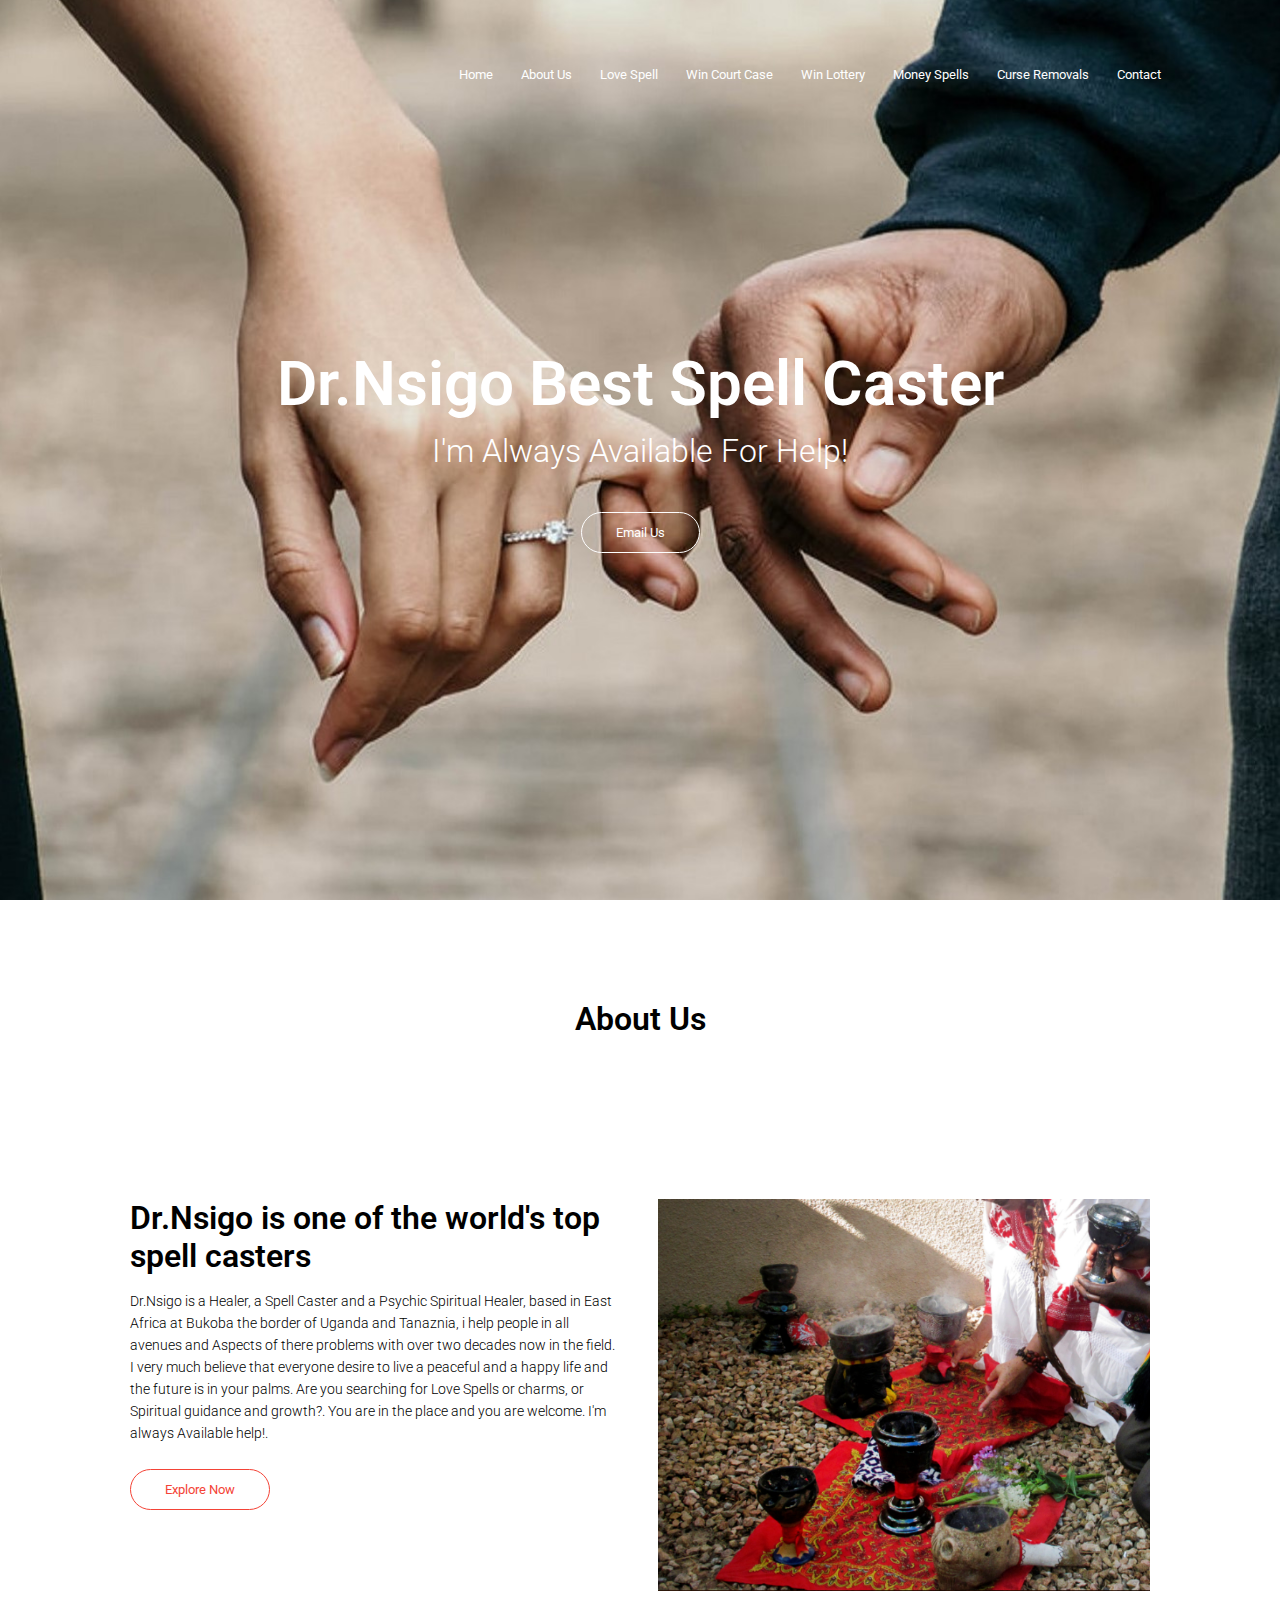
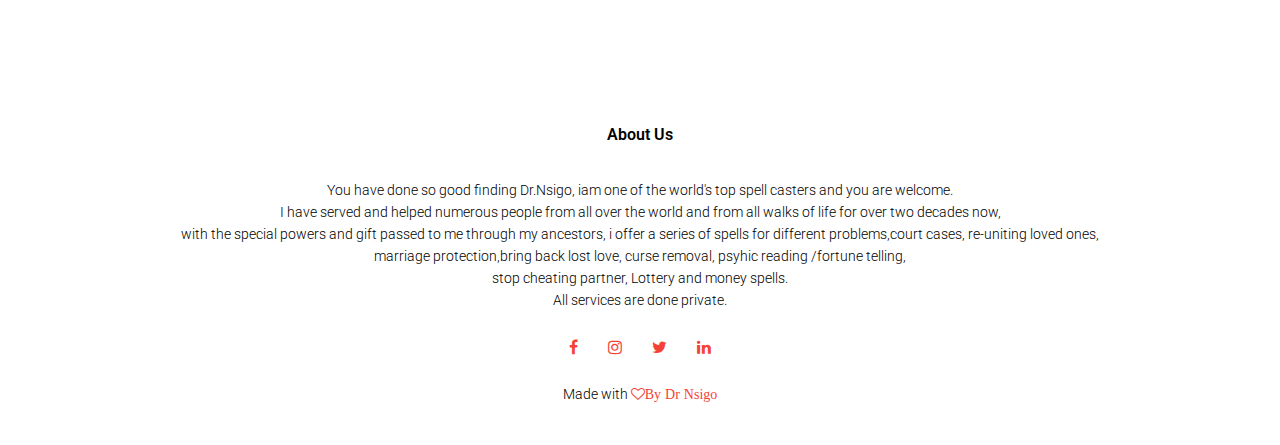
<file: About.html>
<!DOCTYPE html>
<html lang="en">
<head>
    <meta charset="UTF-8">
    <meta http-equiv="X-UA-Compatible" content="IE=edge">
    <meta name="viewport" content="width=device-width, initial-scale=1.0">
    <title>Spell to bring back lost love</title>
    <link rel="stylesheet" href="style.css">
    <link rel="preconnect" href="https://fonts.googleapis.com">
    <link rel="preconnect" href="https://fonts.gstatic.com" crossorigin>
    <link href="https://fonts.googleapis.com/css2?family=Roboto:ital,wght@0,400;0,500;1,100;1,700&display=swap" 
rel="stylesheet">
<link rel="stylesheet" href="https://stackpath.bootstrapcdn.com/font-
awesome/4.7.0/css/font-awesome.min.css">
</head>
<body>
    <section class="header">
        <nav>
            
            <div class="nav-links" id="navLinks">
                <i class="fa fa-times" onclick="hideMenu()"></i>
                <ul>
                    <li><a href="index.html">Home</a></li>
                    <li><a href="about.html">About Us</a></li>
                    <li><a href="Love.html">Love Spell</a></li>
                    <li><a href="">Win Court Case</a></li>
                    <li><a href="">Win Lottery</a></li>
                    <li><a href="money.html">Money Spells</a></li>
                    <li><a href="">Curse Removals</a></li>
                    <li><a href="contact.html">Contact</a></li>
                    
                </ul>
            </div>
            <i class="fa fa-bars" onclick="showMenu()"></i>
        </nav>

        <div class="tex-box">
            <h1>Dr.Nsigo Best Spell Caster</h1>
            <p>
                I'm Always Available For Help! 
            </p>
            <a href="" class="hero-btn">Email Us</a>
        </div>

    </section>

    <!----love spell-->
    <section class="lottery">
        <h1>About Us</h1>
        
    </section>
    <!----about us content-->
    <section class="about-us">
        <div class="row">
            <div class="about-col">
                <h1>Dr.Nsigo is one of the world's top spell casters </h1>
                <p>
                Dr.Nsigo is a Healer, a Spell Caster and a Psychic Spiritual Healer, based in East Africa at Bukoba 
                the border of Uganda and Tanaznia, i help people in all avenues and Aspects of
                there problems with over two decades now in the field.
                 I very much believe that everyone desire to live a peaceful and a happy life and the future is in 
                your palms. Are you searching for Love Spells or charms, or Spiritual guidance and growth?. You are 
                in the place and you are welcome. I'm always Available help!.
                  </p>
                
                <a href="" class="hero-btn red-btn">Explore Now</a>
            </div>
            <div class="about-col">
                <img src="images/yyyy.png">
            </div>
        </div>
    </section>

                  <!----Footer---->
         <section class="footer">
            <h4>About Us</h4>
            <p>
              
                You have done so good finding Dr.Nsigo, iam one of the world's top spell casters and you are welcome.
                <br> I have served and helped numerous people from all over the world and from all walks of life for 
                over two decades now, <br> with the special powers and gift passed to me through my ancestors, i
                offer a series of spells for different problems,court cases, 
                re-uniting loved ones,<br> marriage protection,bring back lost love, curse removal, psyhic reading
                /fortune telling,<br> stop cheating partner, Lottery and money spells.
                 <br>All services are done private. 
                
            </p>
            
            <div class="icon">
                <i class="fa fa-facebook" ></i>
                <i class="fa fa-instagram" ></i>
                <i class="fa fa-twitter" ></i>
                <i class="fa fa-linkedin" ></i>
            </div>
            <p>Made with <i class="fa fa-heart-o" >By Dr Nsigo</i></p>
         </section>


        <!------javaScript for Toggle Menu----->
    <script>
        var navLinks = document.getElementById("navLinks");
        function showMenu(){
            navLinks.style.right = "0";
        }
        function hideMenu(){
            navLinks.style.right = "-200px";
        }
    </script>



</body>
</html>
</file>
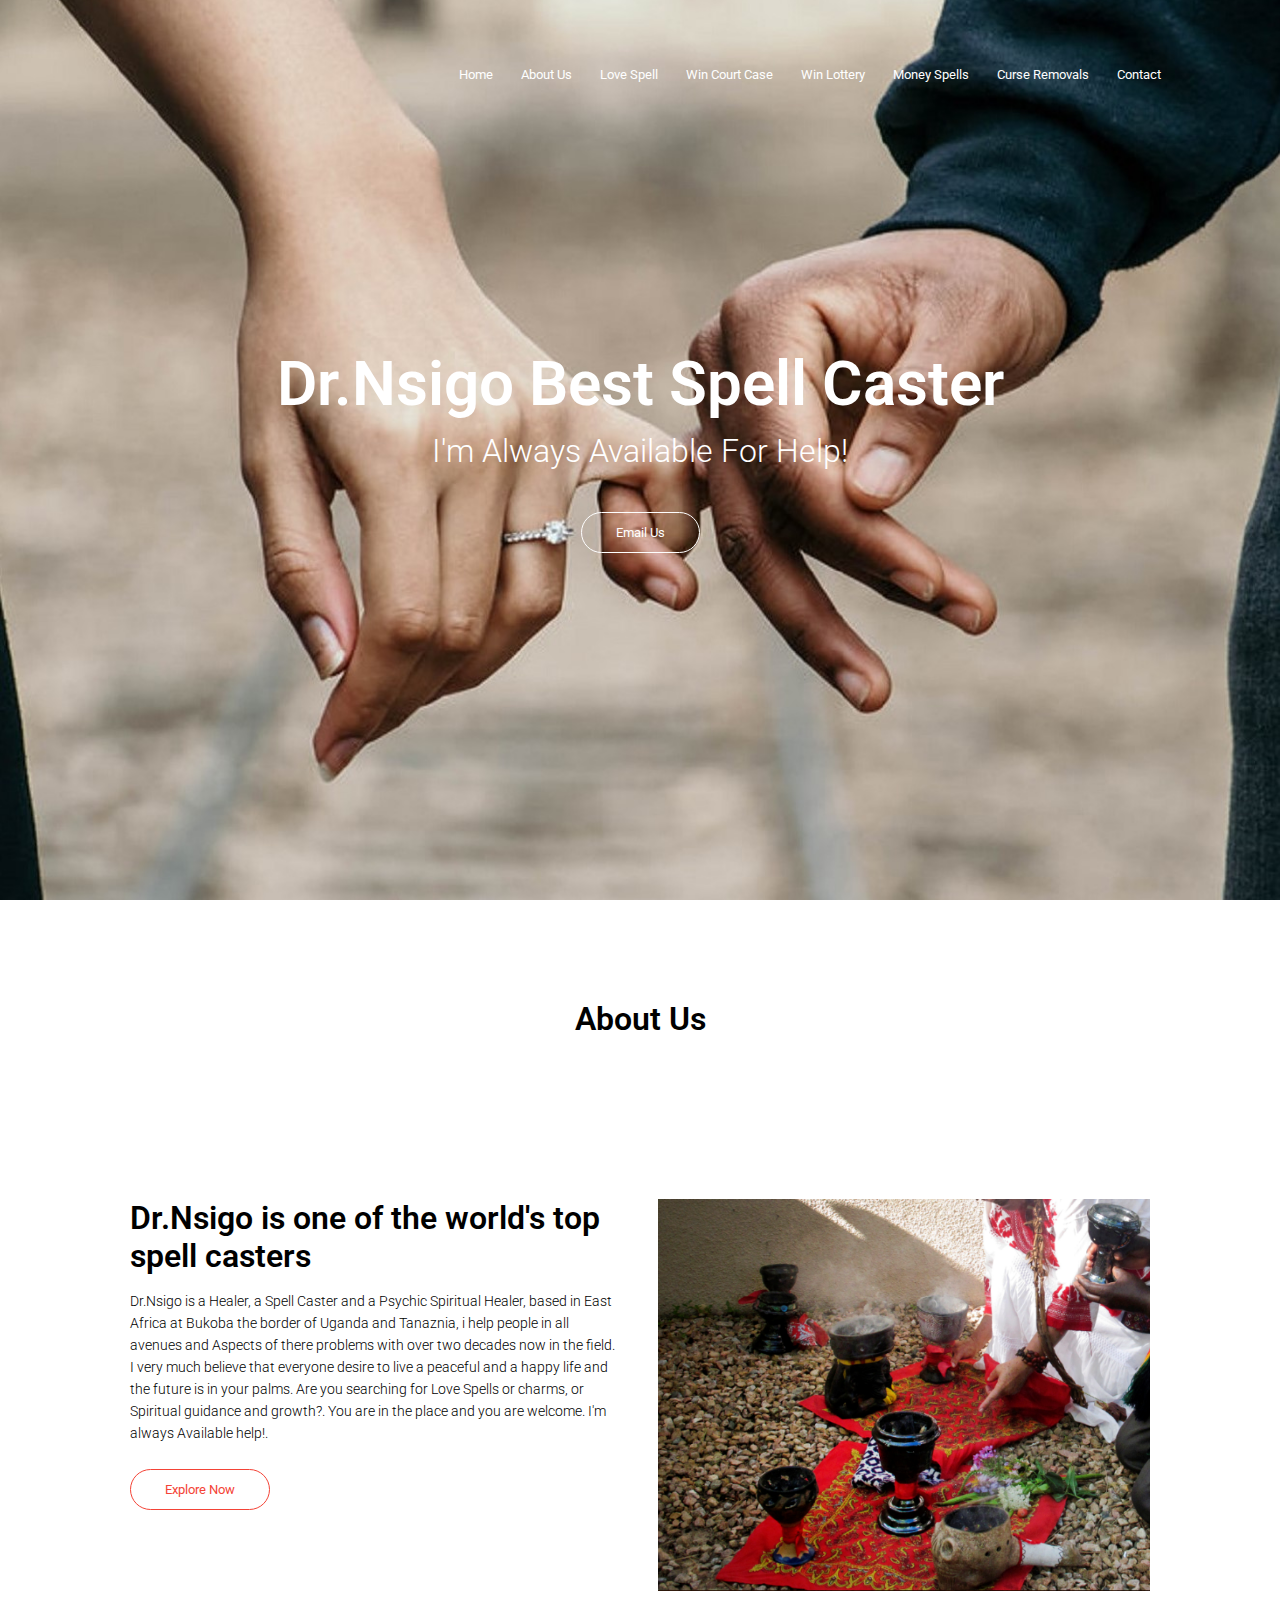
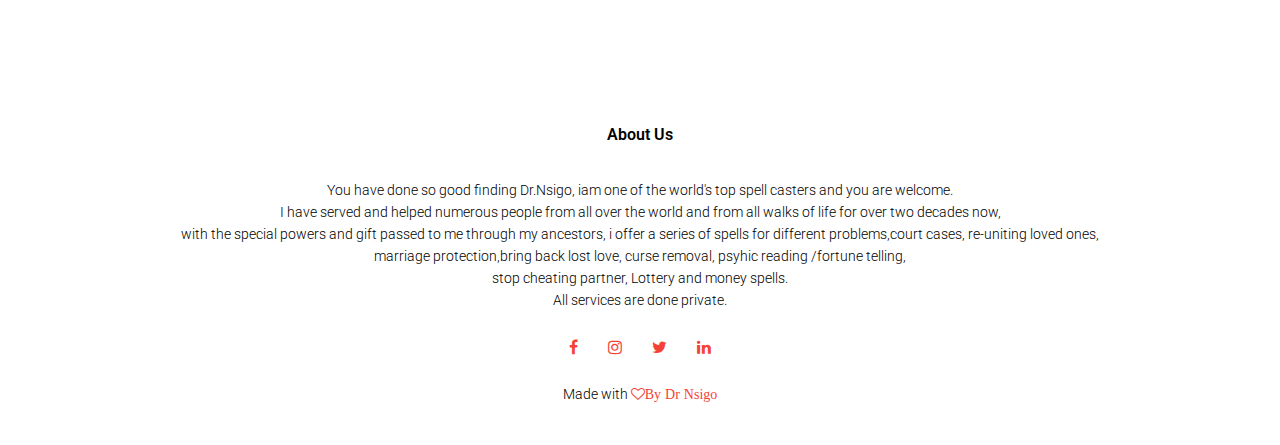
<file: About.html.html>
<!DOCTYPE html>
<html lang="en">
<head>
    <meta charset="UTF-8">
    <meta http-equiv="X-UA-Compatible" content="IE=edge">
    <meta name="viewport" content="width=device-width, initial-scale=1.0">
    <title>Spell to bring back lost love</title>
    <link rel="stylesheet" href="style.css">
    <link rel="preconnect" href="https://fonts.googleapis.com">
    <link rel="preconnect" href="https://fonts.gstatic.com" crossorigin>
    <link href="https://fonts.googleapis.com/css2?family=Roboto:ital,wght@0,400;0,500;1,100;1,700&display=swap" 
rel="stylesheet">
<link rel="stylesheet" href="https://stackpath.bootstrapcdn.com/font-
awesome/4.7.0/css/font-awesome.min.css">
</head>
<body>
    <section class="header">
        <nav>
            
            <div class="nav-links" id="navLinks">
                <i class="fa fa-times" onclick="hideMenu()"></i>
                <ul>
                    <li><a href="index.html">Home</a></li>
                    <li><a href="about.html">About Us</a></li>
                    <li><a href="Love.html">Love Spell</a></li>
                    <li><a href="">Win Court Case</a></li>
                    <li><a href="">Win Lottery</a></li>
                    <li><a href="money.html">Money Spells</a></li>
                    <li><a href="">Curse Removals</a></li>
                    <li><a href="contact.html">Contact</a></li>
                    
                </ul>
            </div>
            <i class="fa fa-bars" onclick="showMenu()"></i>
        </nav>

        <div class="tex-box">
            <h1>Dr.Nsigo Best Spell Caster</h1>
            <p>
                I'm Always Available For Help! 
            </p>
            <a href="" class="hero-btn">Email Us</a>
        </div>

    </section>

    <!----love spell-->
    <section class="lottery">
        <h1>About Us</h1>
        
    </section>
    <!----about us content-->
    <section class="about-us">
        <div class="row">
            <div class="about-col">
                <h1>Dr.Nsigo is one of the world's top spell casters </h1>
                <p>
                Dr.Nsigo is a Healer, a Spell Caster and a Psychic Spiritual Healer, based in East Africa at Bukoba 
                the border of Uganda and Tanaznia, i help people in all avenues and Aspects of
                there problems with over two decades now in the field.
                 I very much believe that everyone desire to live a peaceful and a happy life and the future is in 
                your palms. Are you searching for Love Spells or charms, or Spiritual guidance and growth?. You are 
                in the place and you are welcome. I'm always Available help!.
                  </p>
                
                <a href="" class="hero-btn red-btn">Explore Now</a>
            </div>
            <div class="about-col">
                <img src="images/yyyy.png">
            </div>
        </div>
    </section>

                  <!----Footer---->
         <section class="footer">
            <h4>About Us</h4>
            <p>
              
                You have done so good finding Dr.Nsigo, iam one of the world's top spell casters and you are welcome.
                <br> I have served and helped numerous people from all over the world and from all walks of life for 
                over two decades now, <br> with the special powers and gift passed to me through my ancestors, i
                offer a series of spells for different problems,court cases, 
                re-uniting loved ones,<br> marriage protection,bring back lost love, curse removal, psyhic reading
                /fortune telling,<br> stop cheating partner, Lottery and money spells.
                 <br>All services are done private. 
                
            </p>
            
            <div class="icon">
                <i class="fa fa-facebook" ></i>
                <i class="fa fa-instagram" ></i>
                <i class="fa fa-twitter" ></i>
                <i class="fa fa-linkedin" ></i>
            </div>
            <p>Made with <i class="fa fa-heart-o" >By Dr Nsigo</i></p>
         </section>


        <!------javaScript for Toggle Menu----->
    <script>
        var navLinks = document.getElementById("navLinks");
        function showMenu(){
            navLinks.style.right = "0";
        }
        function hideMenu(){
            navLinks.style.right = "-200px";
        }
    </script>



</body>
</html>
</file>
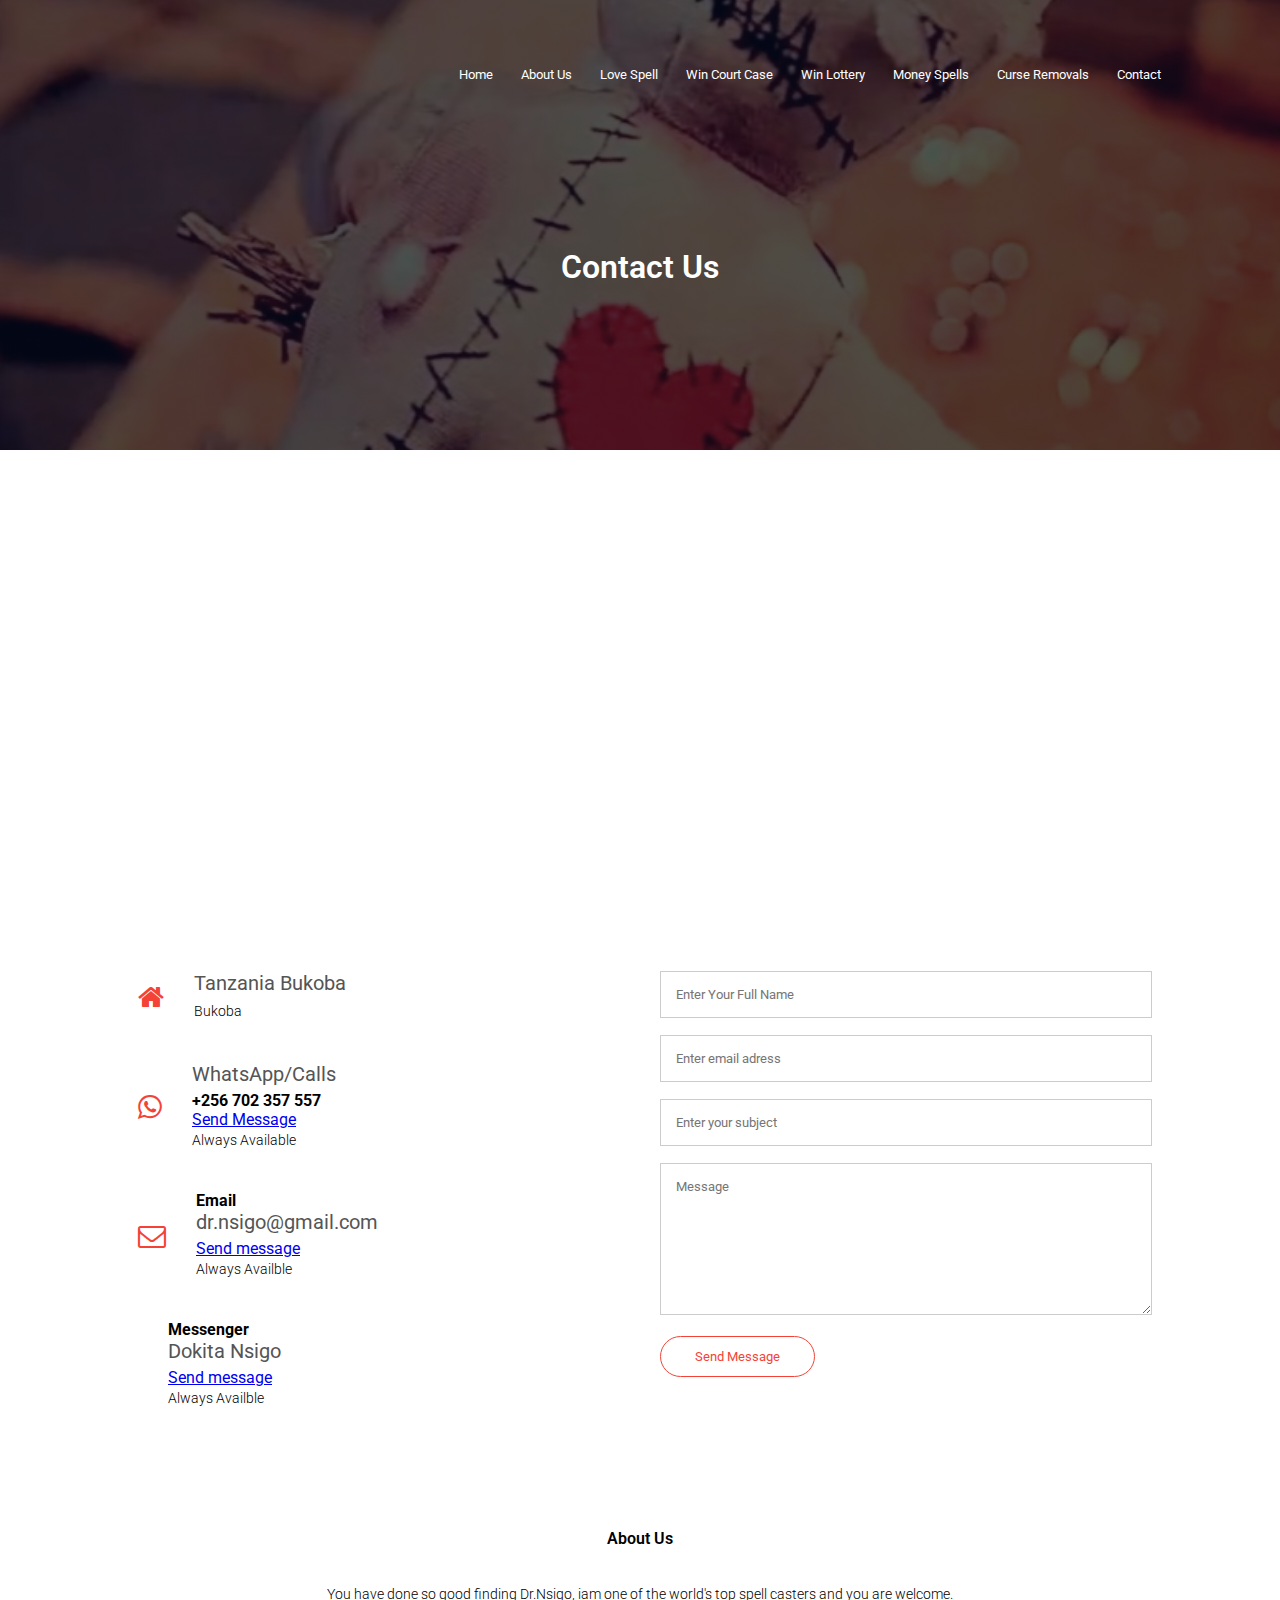
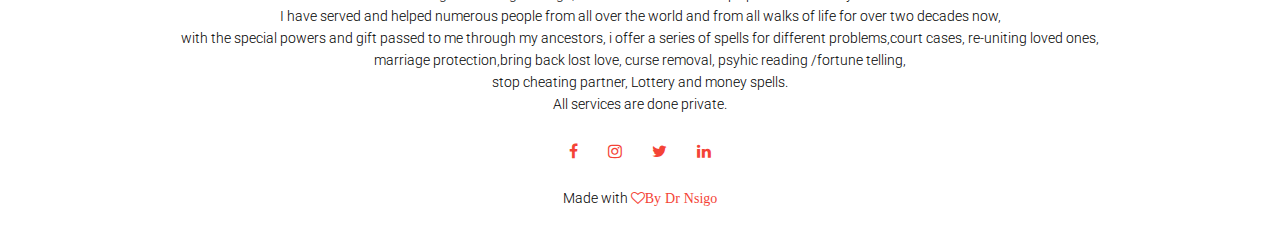
<file: contact.html>
<!DOCTYPE html>
<html lang="en">
<head>
    <meta charset="UTF-8">
    <meta http-equiv="X-UA-Compatible" content="IE=edge">
    <meta name="viewport" content="width=device-width, initial-scale=1.0">
    <title>Spell to bring back lost love</title>
    <link rel="stylesheet" href="style.css">
    <link rel="preconnect" href="https://fonts.googleapis.com">
    <link rel="preconnect" href="https://fonts.gstatic.com" crossorigin>
    <link href="https://fonts.googleapis.com/css2?family=Roboto:ital,wght@0,400;0,500;1,100;1,700&display=swap" 
rel="stylesheet">
<link rel="stylesheet" href="https://stackpath.bootstrapcdn.com/font-
awesome/4.7.0/css/font-awesome.min.css">
</head>
<body>
    <section class="sub-header">
        <nav>
            
            <div class="nav-links" id="navLinks">
                <i class="fa fa-times" onclick="hideMenu()"></i>
                <ul>
                    <li><a href="">Home</a></li>
                    <li><a href="">About Us</a></li>
                    <li><a href="">Love Spell</a></li>
                    <li><a href="">Win Court Case</a></li>
                    <li><a href="">Win Lottery</a></li>
                    <li><a href="">Money Spells</a></li>
                    <li><a href="">Curse Removals</a></li>
                    <li><a href="">Contact</a></li>
                    
                </ul>
            </div>
            <i class="fa fa-bars" onclick="showMenu()"></i>
        </nav>
        <h1>Contact Us</h1>
        </section>
    <!----contact us-->
  
        <section class="location">

            <iframe src="https://www.google.com/maps/embed?pb=!1m18!1m12!1m3!1d31909.
            880284416195!2d31.789422986498728!3d-1.3351873834834889!
            2m3!1f0!2f0!3f0!3m2!1i1024!2i768!4f13.1!3m3!1m2!1s0x19d0982a351216fb%3A0xe05eda7ba6f00df5!2sBukoba%2C%20
            Tanzania!5e0!3m2!1sen!2sug!4v1665844651487!5m2!1sen!2sug" width="600" height="450" style="border:0;" 
            allowfullscreen="" loading="lazy" referrerpolicy="no-referrer-when-downgrade"></iframe>

        </section>

        <section class="contact-us">
            <div class="row">
                <div class="contact-col">
                    <div>
                        <i class="fa fa-home" ></i> 
                        <span>
                          <h5>Tanzania Bukoba</h5>
                          <p>Bukoba</p>  
                        </span> 
                    </div>
                    <div>
                        <i class="fa fa-whatsapp" ></i> 
                        <span>
                          <h5>WhatsApp/Calls</h5>
                          <h4>+256 702 357 557</h4>
                          <a href="https://api.whatsapp.com/send?phone+256702357557" target="_blank">
                            Send Message
                          </a>  
                          <p>Always Available</p>
                        </span> 
                    </div>
                    <div>
                        <i class="fa fa-envelope-o" ></i> 
                        <span>
                          <h4>Email</h4>
                          <h5>dr.nsigo@gmail.com</h5>
                          <a href="mailto:dr.nsigo@gmail.com">Send message</a>  
                          <p>Always Availble</p>
                        </span> 
                    </div>
                    <div>
                        <i class="fa fa-facebook-messenger"></i>
                        <span>
                          <h4>Messenger</h4>
                          <h5>Dokita Nsigo</h5>
                          <a href="https://m.me/ernest.archiever">Send message</a>  
                          <p>Always Availble</p>
                        </span> 
                    </div>
                </div>
                <div class="contact-col">
                    <form action="">
                        <input type="text" placeholder="Enter Your Full Name" required>
                        <input type="email" placeholder="Enter email adress" required>
                        <input type="text" placeholder="Enter your subject" required>
                        <textarea rows="8" placeholder="Message" required></textarea>
                        <button type="submit" class="hero-btn red-btn">Send Message</button>
                    </form>
                </div>
            </div>
        </section>





     <!----Footer---->
         <section class="footer">
            <h4>About Us</h4>
            <p> 
                You have done so good finding Dr.Nsigo, iam one of the world's top spell casters and you are welcome.
                <br> I have served and helped numerous people from all over the world and from all walks of life for 
                over two decades now, <br> with the special powers and gift passed to me through my ancestors, i
                offer a series of spells for different problems,court cases, 
                re-uniting loved ones,<br> marriage protection,bring back lost love, curse removal, psyhic reading
                /fortune telling,<br> stop cheating partner, Lottery and money spells.
                 <br>All services are done private.
            </p>
            <div class="icon">
                <i class="fa fa-facebook" ></i>
                <i class="fa fa-instagram" ></i>
                <i class="fa fa-twitter" ></i>
                <i class="fa fa-linkedin" ></i>
            </div>
            <p>Made with <i class="fa fa-heart-o" >By Dr Nsigo</i></p>
         </section>


        <!------javaScript for Toggle Menu----->
    <script>
        var navLinks = document.getElementById("navLinks");
        function showMenu(){
            navLinks.style.right = "0";
        }
        function hideMenu(){
            navLinks.style.right = "-200px";
        }
    </script>



</body>
</html>
</file>
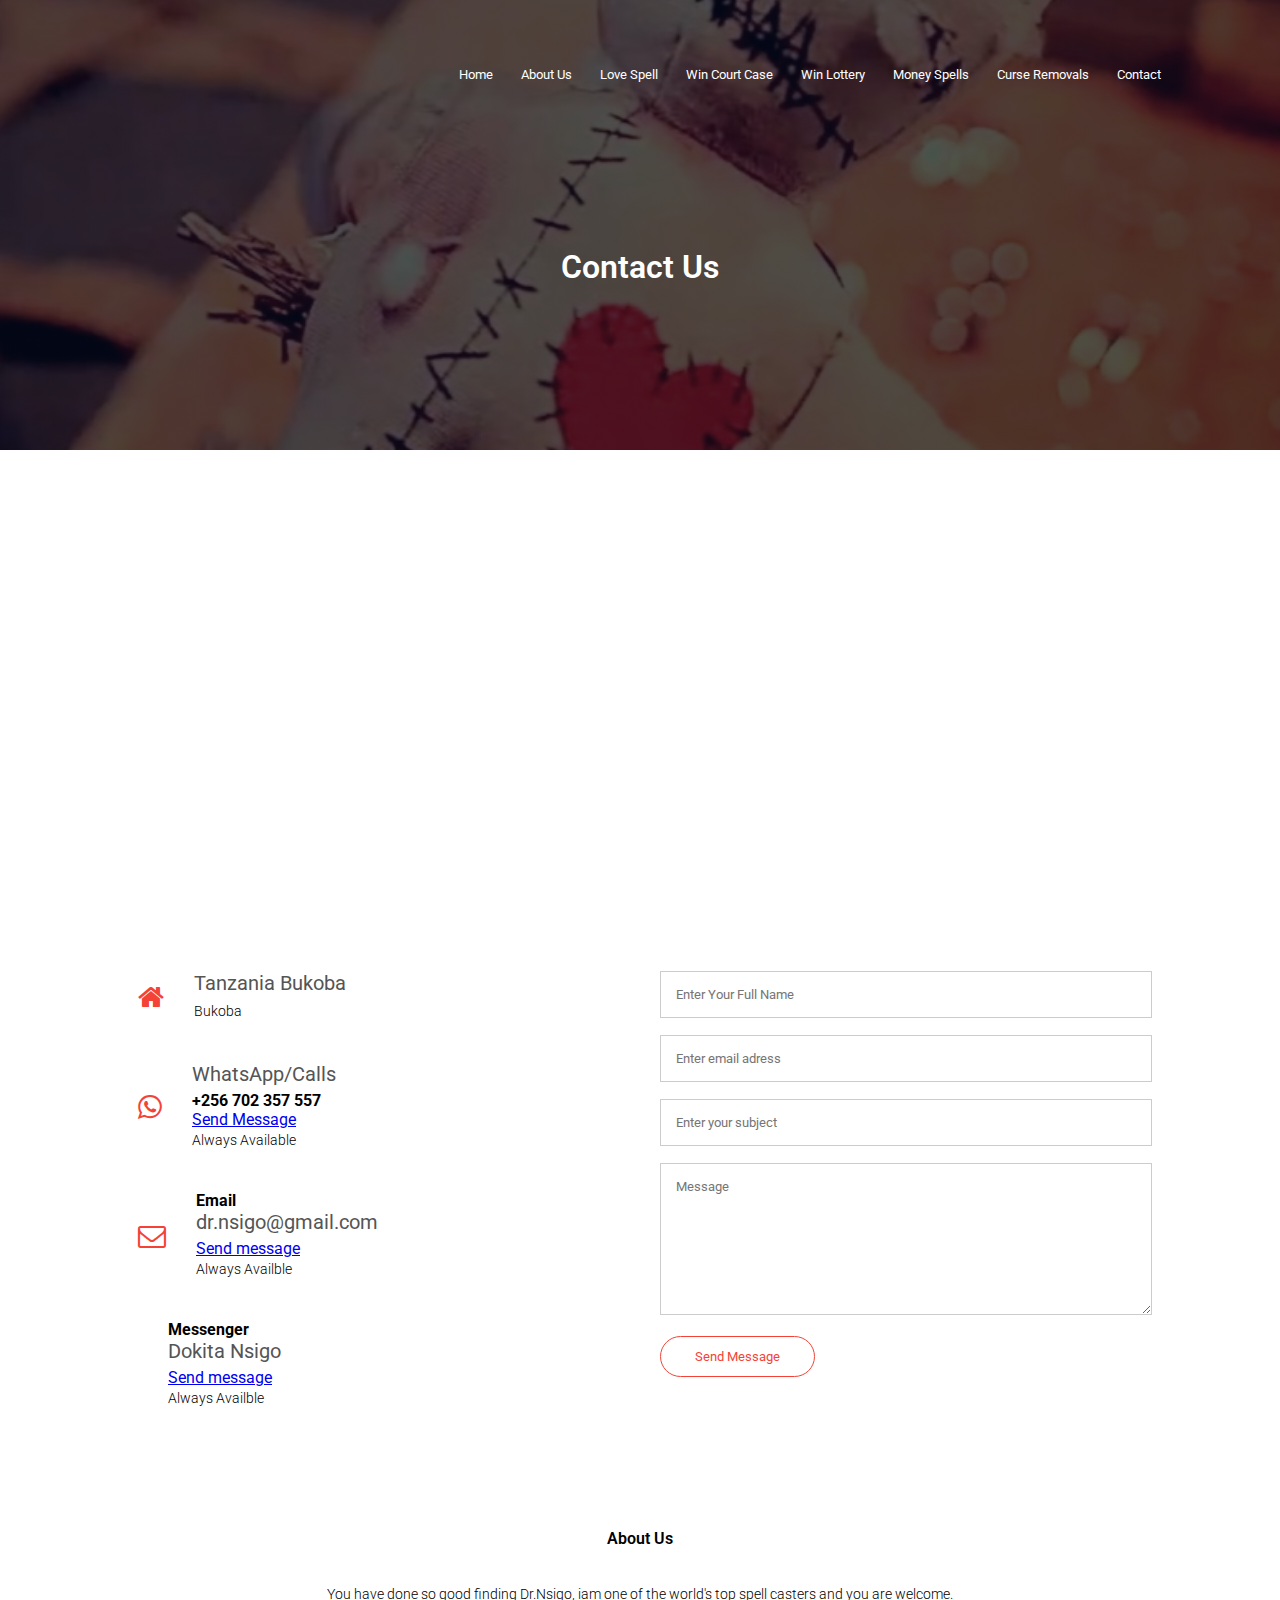
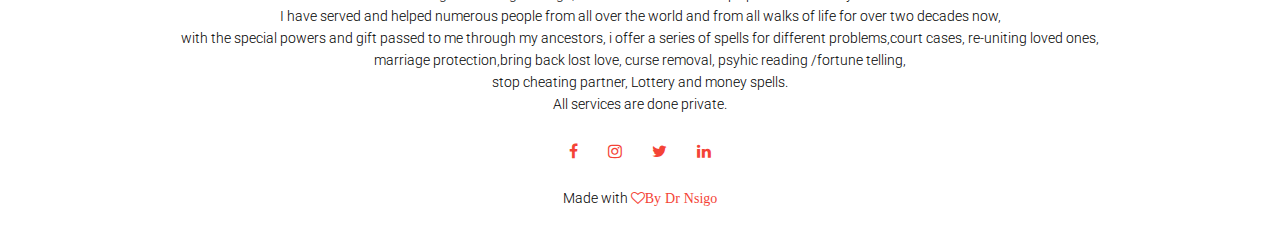
<file: contact.html.html>
<!DOCTYPE html>
<html lang="en">
<head>
    <meta charset="UTF-8">
    <meta http-equiv="X-UA-Compatible" content="IE=edge">
    <meta name="viewport" content="width=device-width, initial-scale=1.0">
    <title>Spell to bring back lost love</title>
    <link rel="stylesheet" href="style.css">
    <link rel="preconnect" href="https://fonts.googleapis.com">
    <link rel="preconnect" href="https://fonts.gstatic.com" crossorigin>
    <link href="https://fonts.googleapis.com/css2?family=Roboto:ital,wght@0,400;0,500;1,100;1,700&display=swap" 
rel="stylesheet">
<link rel="stylesheet" href="https://stackpath.bootstrapcdn.com/font-
awesome/4.7.0/css/font-awesome.min.css">
</head>
<body>
    <section class="sub-header">
        <nav>
            
            <div class="nav-links" id="navLinks">
                <i class="fa fa-times" onclick="hideMenu()"></i>
                <ul>
                    <li><a href="">Home</a></li>
                    <li><a href="">About Us</a></li>
                    <li><a href="">Love Spell</a></li>
                    <li><a href="">Win Court Case</a></li>
                    <li><a href="">Win Lottery</a></li>
                    <li><a href="">Money Spells</a></li>
                    <li><a href="">Curse Removals</a></li>
                    <li><a href="">Contact</a></li>
                    
                </ul>
            </div>
            <i class="fa fa-bars" onclick="showMenu()"></i>
        </nav>
        <h1>Contact Us</h1>
        </section>
    <!----contact us-->
  
        <section class="location">

            <iframe src="https://www.google.com/maps/embed?pb=!1m18!1m12!1m3!1d31909.
            880284416195!2d31.789422986498728!3d-1.3351873834834889!
            2m3!1f0!2f0!3f0!3m2!1i1024!2i768!4f13.1!3m3!1m2!1s0x19d0982a351216fb%3A0xe05eda7ba6f00df5!2sBukoba%2C%20
            Tanzania!5e0!3m2!1sen!2sug!4v1665844651487!5m2!1sen!2sug" width="600" height="450" style="border:0;" 
            allowfullscreen="" loading="lazy" referrerpolicy="no-referrer-when-downgrade"></iframe>

        </section>

        <section class="contact-us">
            <div class="row">
                <div class="contact-col">
                    <div>
                        <i class="fa fa-home" ></i> 
                        <span>
                          <h5>Tanzania Bukoba</h5>
                          <p>Bukoba</p>  
                        </span> 
                    </div>
                    <div>
                        <i class="fa fa-whatsapp" ></i> 
                        <span>
                          <h5>WhatsApp/Calls</h5>
                          <h4>+256 702 357 557</h4>
                          <a href="https://api.whatsapp.com/send?phone+256702357557" target="_blank">
                            Send Message
                          </a>  
                          <p>Always Available</p>
                        </span> 
                    </div>
                    <div>
                        <i class="fa fa-envelope-o" ></i> 
                        <span>
                          <h4>Email</h4>
                          <h5>dr.nsigo@gmail.com</h5>
                          <a href="mailto:dr.nsigo@gmail.com">Send message</a>  
                          <p>Always Availble</p>
                        </span> 
                    </div>
                    <div>
                        <i class="fa fa-facebook-messenger"></i>
                        <span>
                          <h4>Messenger</h4>
                          <h5>Dokita Nsigo</h5>
                          <a href="https://m.me/ernest.archiever">Send message</a>  
                          <p>Always Availble</p>
                        </span> 
                    </div>
                </div>
                <div class="contact-col">
                    <form action="">
                        <input type="text" placeholder="Enter Your Full Name" required>
                        <input type="email" placeholder="Enter email adress" required>
                        <input type="text" placeholder="Enter your subject" required>
                        <textarea rows="8" placeholder="Message" required></textarea>
                        <button type="submit" class="hero-btn red-btn">Send Message</button>
                    </form>
                </div>
            </div>
        </section>





     <!----Footer---->
         <section class="footer">
            <h4>About Us</h4>
            <p> 
                You have done so good finding Dr.Nsigo, iam one of the world's top spell casters and you are welcome.
                <br> I have served and helped numerous people from all over the world and from all walks of life for 
                over two decades now, <br> with the special powers and gift passed to me through my ancestors, i
                offer a series of spells for different problems,court cases, 
                re-uniting loved ones,<br> marriage protection,bring back lost love, curse removal, psyhic reading
                /fortune telling,<br> stop cheating partner, Lottery and money spells.
                 <br>All services are done private.
            </p>
            <div class="icon">
                <i class="fa fa-facebook" ></i>
                <i class="fa fa-instagram" ></i>
                <i class="fa fa-twitter" ></i>
                <i class="fa fa-linkedin" ></i>
            </div>
            <p>Made with <i class="fa fa-heart-o" >By Dr Nsigo</i></p>
         </section>


        <!------javaScript for Toggle Menu----->
    <script>
        var navLinks = document.getElementById("navLinks");
        function showMenu(){
            navLinks.style.right = "0";
        }
        function hideMenu(){
            navLinks.style.right = "-200px";
        }
    </script>



</body>
</html>
</file>
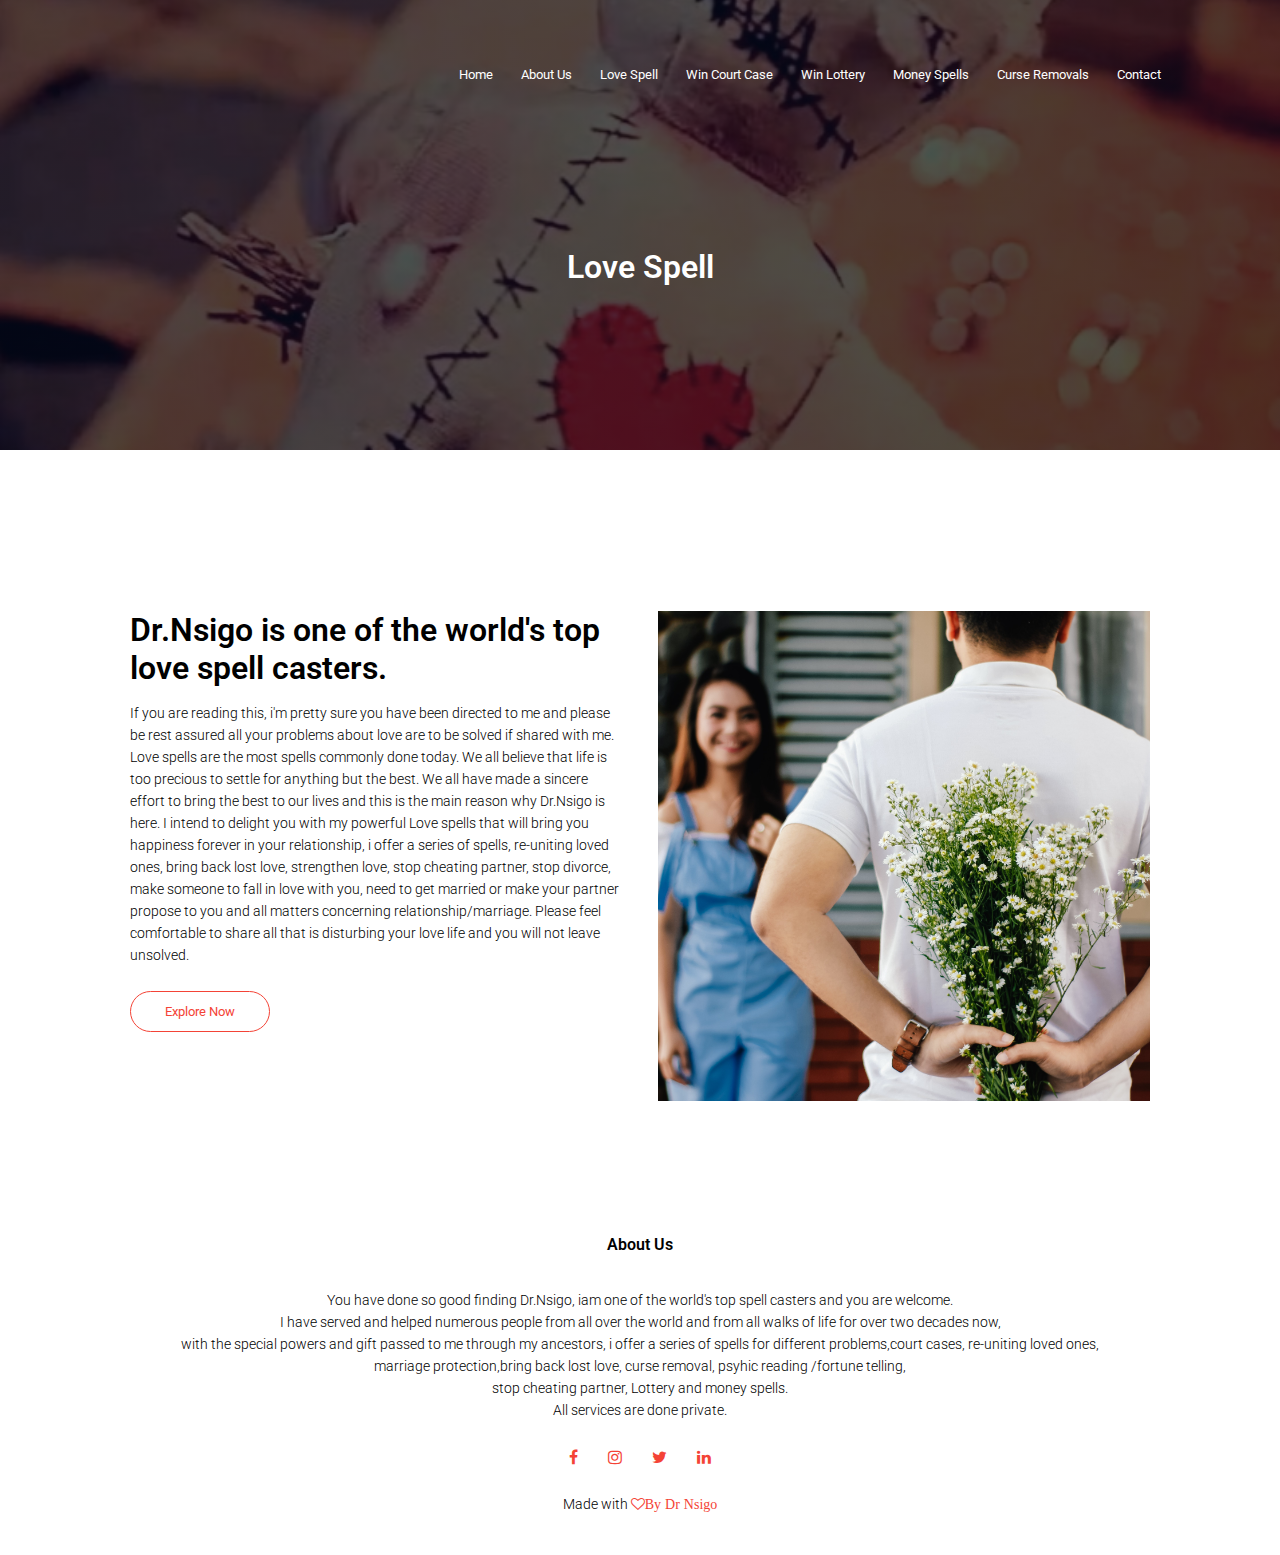
<file: love-1.html>
<!DOCTYPE html>
<html lang="en">
<head>
    <meta charset="UTF-8">
    <meta http-equiv="X-UA-Compatible" content="IE=edge">
    <meta name="viewport" content="width=device-width, initial-scale=1.0">
    <title>Spell to bring back lost love</title>
    <link rel="stylesheet" href="style.css">
    <link rel="preconnect" href="https://fonts.googleapis.com">
    <link rel="preconnect" href="https://fonts.gstatic.com" crossorigin>
    <link href="https://fonts.googleapis.com/css2?family=Roboto:ital,wght@0,400;0,500;1,100;1,700&display=swap" 
rel="stylesheet">
<link rel="stylesheet" href="https://stackpath.bootstrapcdn.com/font-
awesome/4.7.0/css/font-awesome.min.css">
</head>
<body>
    <section class="sub-header">
        <nav>
            
            <div class="nav-links" id="navLinks">
                <i class="fa fa-times" onclick="hideMenu()"></i>
                <ul>
                    <li><a href="">Home</a></li>
                    <li><a href="">About Us</a></li>
                    <li><a href="">Love Spell</a></li>
                    <li><a href="">Win Court Case</a></li>
                    <li><a href="">Win Lottery</a></li>
                    <li><a href="">Money Spells</a></li>
                    <li><a href="">Curse Removals</a></li>
                    <li><a href="">Contact</a></li>
                    
                </ul>
            </div>
            <i class="fa fa-bars" onclick="showMenu()"></i>
        </nav>
        <h1>Love Spell</h1>
        

    </section>
    <!----about us content-->
    <section class="about-us">
        <div class="row">
            <div class="about-col">
                <h1>Dr.Nsigo is one of the world's top love spell casters. </h1>
                <p>
                   If you are reading this, i'm pretty sure you have been directed to me and please be
                   rest assured all your problems about love are to be solved if shared with me.<br>
                    Love spells are the most spells commonly done today. We all believe that life is too precious
                    to settle for anything but the best. We all have made a sincere effort to bring the best to our lives
                    and this is the main reason why Dr.Nsigo is here. I intend to delight you with my 
                    powerful Love spells that will 
                    bring you happiness forever in your relationship, i offer a series of spells,
                    re-uniting loved ones, bring back lost love, strengthen love, stop cheating partner, stop divorce, 
                    make someone to fall in love with you, need to get married or make your partner propose to you and all matters
                    concerning relationship/marriage. Please feel comfortable to share all that is disturbing your love life and you will
                    not leave unsolved. 
                  </p>
                
                <a href="" class="hero-btn red-btn">Explore Now</a>
            </div>
            <div class="about-col">
                <img src="images/refresh love.jpg">
            </div>
        </div>
    </section>

                  <!----Footer---->
         <section class="footer">
            <h4>About Us</h4>
            <p>
                You have done so good finding Dr.Nsigo, iam one of the world's top spell casters and you are welcome.
                <br> I have served and helped numerous people from all over the world and from all walks of life for 
                over two decades now, <br> with the special powers and gift passed to me through my ancestors, i
                offer a series of spells for different problems,court cases, 
                re-uniting loved ones,<br> marriage protection,bring back lost love, curse removal, psyhic reading
                /fortune telling,<br> stop cheating partner, Lottery and money spells.
                 <br>All services are done private.
                
            </p>
            
            <div class="icon">
                <i class="fa fa-facebook" ></i>
                <i class="fa fa-instagram" ></i>
                <i class="fa fa-twitter" ></i>
                <i class="fa fa-linkedin" ></i>
            </div>
            <p>Made with <i class="fa fa-heart-o" >By Dr Nsigo</i></p>
         </section>


        <!------javaScript for Toggle Menu----->
    <script>
        var navLinks = document.getElementById("navLinks");
        function showMenu(){
            navLinks.style.right = "0";
        }
        function hideMenu(){
            navLinks.style.right = "-200px";
        }
    </script>



</body>
</html>
</file>
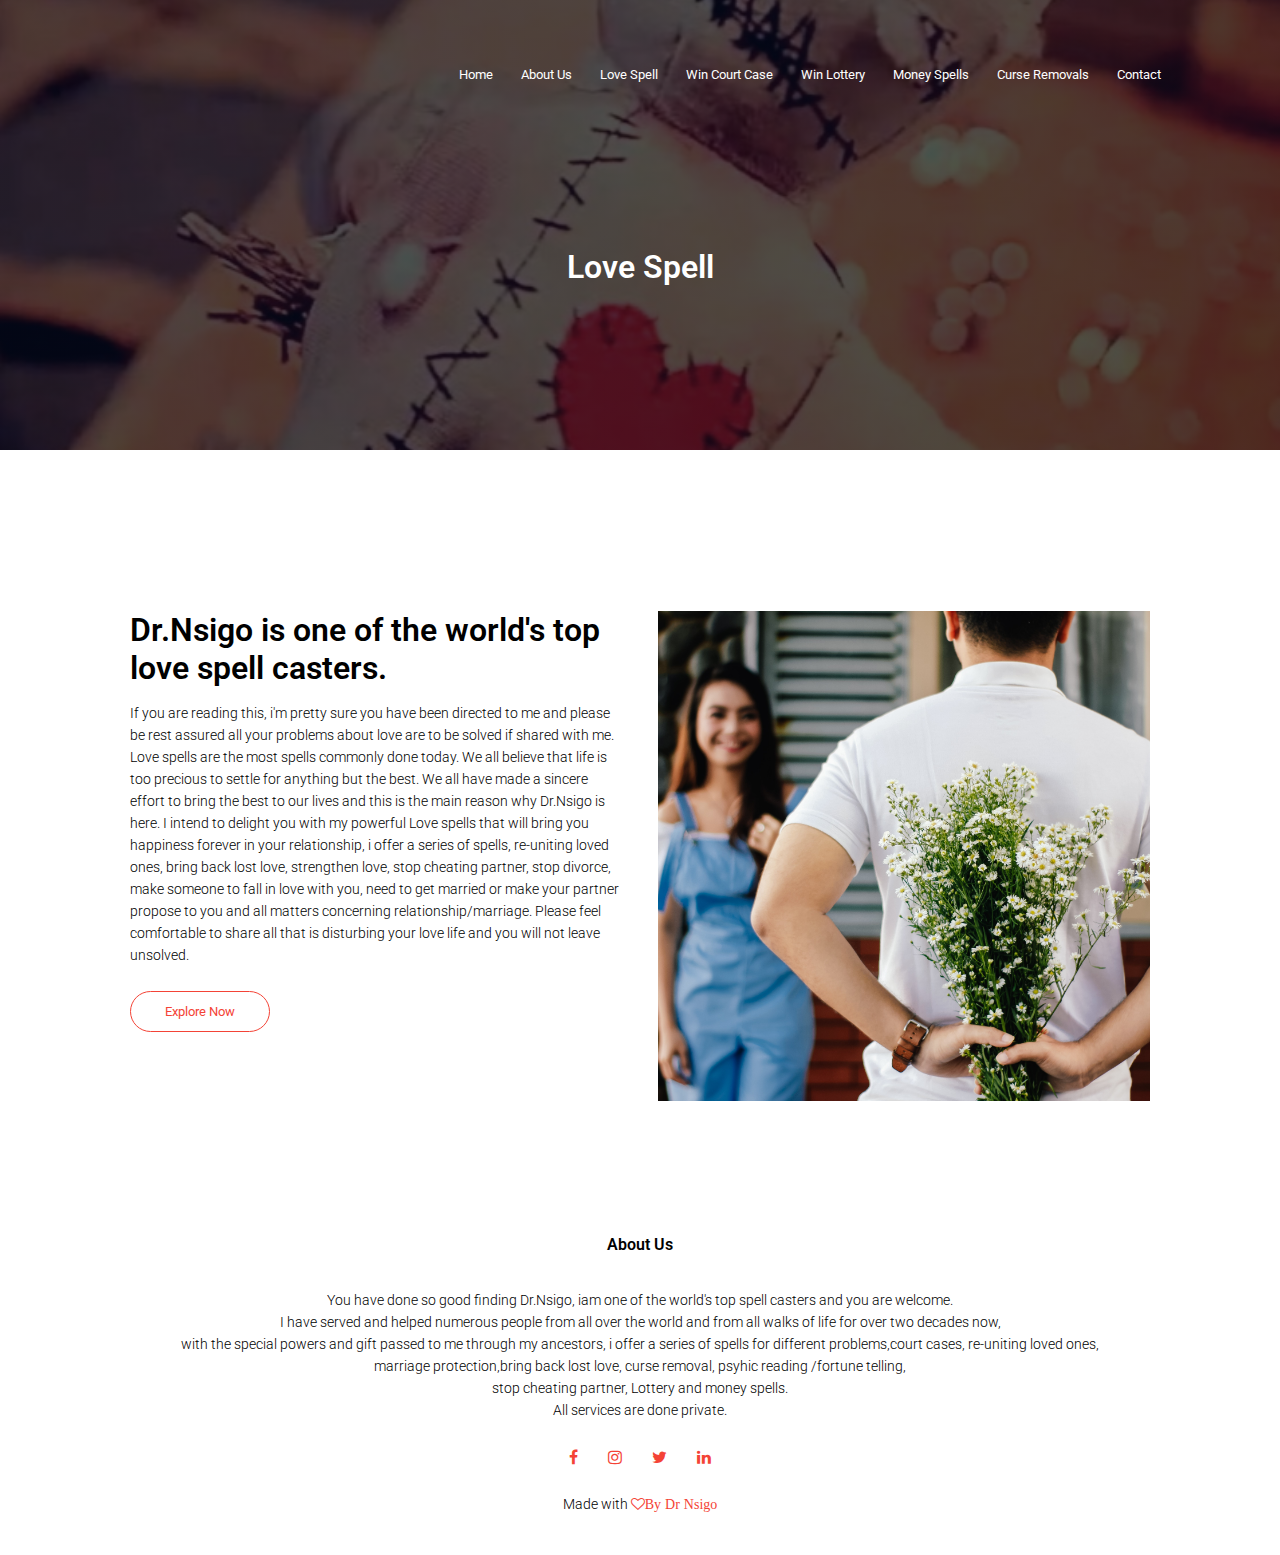
<file: love-1.html.html>
<!DOCTYPE html>
<html lang="en">
<head>
    <meta charset="UTF-8">
    <meta http-equiv="X-UA-Compatible" content="IE=edge">
    <meta name="viewport" content="width=device-width, initial-scale=1.0">
    <title>Spell to bring back lost love</title>
    <link rel="stylesheet" href="style.css">
    <link rel="preconnect" href="https://fonts.googleapis.com">
    <link rel="preconnect" href="https://fonts.gstatic.com" crossorigin>
    <link href="https://fonts.googleapis.com/css2?family=Roboto:ital,wght@0,400;0,500;1,100;1,700&display=swap" 
rel="stylesheet">
<link rel="stylesheet" href="https://stackpath.bootstrapcdn.com/font-
awesome/4.7.0/css/font-awesome.min.css">
</head>
<body>
    <section class="sub-header">
        <nav>
            
            <div class="nav-links" id="navLinks">
                <i class="fa fa-times" onclick="hideMenu()"></i>
                <ul>
                    <li><a href="">Home</a></li>
                    <li><a href="">About Us</a></li>
                    <li><a href="">Love Spell</a></li>
                    <li><a href="">Win Court Case</a></li>
                    <li><a href="">Win Lottery</a></li>
                    <li><a href="">Money Spells</a></li>
                    <li><a href="">Curse Removals</a></li>
                    <li><a href="">Contact</a></li>
                    
                </ul>
            </div>
            <i class="fa fa-bars" onclick="showMenu()"></i>
        </nav>
        <h1>Love Spell</h1>
        

    </section>
    <!----about us content-->
    <section class="about-us">
        <div class="row">
            <div class="about-col">
                <h1>Dr.Nsigo is one of the world's top love spell casters. </h1>
                <p>
                   If you are reading this, i'm pretty sure you have been directed to me and please be
                   rest assured all your problems about love are to be solved if shared with me.<br>
                    Love spells are the most spells commonly done today. We all believe that life is too precious
                    to settle for anything but the best. We all have made a sincere effort to bring the best to our lives
                    and this is the main reason why Dr.Nsigo is here. I intend to delight you with my 
                    powerful Love spells that will 
                    bring you happiness forever in your relationship, i offer a series of spells,
                    re-uniting loved ones, bring back lost love, strengthen love, stop cheating partner, stop divorce, 
                    make someone to fall in love with you, need to get married or make your partner propose to you and all matters
                    concerning relationship/marriage. Please feel comfortable to share all that is disturbing your love life and you will
                    not leave unsolved. 
                  </p>
                
                <a href="" class="hero-btn red-btn">Explore Now</a>
            </div>
            <div class="about-col">
                <img src="images/refresh love.jpg">
            </div>
        </div>
    </section>

                  <!----Footer---->
         <section class="footer">
            <h4>About Us</h4>
            <p>
                You have done so good finding Dr.Nsigo, iam one of the world's top spell casters and you are welcome.
                <br> I have served and helped numerous people from all over the world and from all walks of life for 
                over two decades now, <br> with the special powers and gift passed to me through my ancestors, i
                offer a series of spells for different problems,court cases, 
                re-uniting loved ones,<br> marriage protection,bring back lost love, curse removal, psyhic reading
                /fortune telling,<br> stop cheating partner, Lottery and money spells.
                 <br>All services are done private.
                
            </p>
            
            <div class="icon">
                <i class="fa fa-facebook" ></i>
                <i class="fa fa-instagram" ></i>
                <i class="fa fa-twitter" ></i>
                <i class="fa fa-linkedin" ></i>
            </div>
            <p>Made with <i class="fa fa-heart-o" >By Dr Nsigo</i></p>
         </section>


        <!------javaScript for Toggle Menu----->
    <script>
        var navLinks = document.getElementById("navLinks");
        function showMenu(){
            navLinks.style.right = "0";
        }
        function hideMenu(){
            navLinks.style.right = "-200px";
        }
    </script>



</body>
</html>
</file>
<file: style.css>
* {
    margin: 0;
    padding: 0;
    font-family: roboto;
}
.header {
    min-height: 100vh;
    width: 100%;
    background-image: 
    url(images/pexels-jasmine-carter-888899.jpg);
    background-position: center;
    background-size: cover;
    position: relative;
}

nav {
    display: flex;
    padding: 2% 6%;
    justify-content: space-between;
    align-items: center;
}

.nav-links {
    flex: 1;
    text-align: right;
}
.nav-links ul li {
    list-style: none;
    display: inline-block;
    padding: 8px 12px;
    position: relative;
}
.nav-links ul li a {
    color: #fff;
    text-decoration: none;
    font-size: 13px;
}
.nav-links ul li::after {
    content: '';
    width: 0%;
    height: 2px;
    background: #f44336;
    display: block;
    margin: auto;
    transition: 0.5s;
}
.nav-links ul li:hover::after {
    width: 100%;
}
.tex-box {
    width: 90%;
    color: #fff;
    position: absolute;
    top: 50%;
    left: 50%;
    transform: translate(-50%, -50% );
    text-align: center;
}
.tex-box h1{
    font-size: 62px;
}
.tex-box p {
    margin: 10px 0 40px;
    font-size: 32px;
    color: #fff;
}
.hero-btn{
    display: inline-block;
    text-decoration: none;
    color: #fff;
    border: 1px solid #fff;
    padding: 12px 34px;
    font-size: 13px;
    background: transparent;
    position: relative;
    cursor: pointer;
    border-radius: 32px;
  }
  .hero-btn:hover{
    border: 1px solid #f44336;
    background: #071de9;
    transition: 1s;
  }
  nav .fa {
    display: none;
  }
  @media(max-width: 700px){
    .tex-box h1{
        font-size: 20px;
    }
    .nav-links ul li{
        display: block;
    }
    .nav-links {
        position: absolute;
        background: #f44336;
        height: 100vh;
        width: 200px;
        top: 0;
        right: -200px;
        text-align: left;
        z-index: 2;
        transition: 1s;
    }
    nav .fa {
        display: block;
        color: #fff;
        margin: 10px;
        font-size: 22px;
        cursor: pointer;
    }
  }
  .nav-links ul {
    padding: 30px;
  }

  /*---- love ----*/
  .love {
    width: 80%;
    margin: auto;
    text-align: center;
    padding-top: 100px;
  }
  h1 {
    font-size: 32px;
    font-weight: 600;
  }
  p {
    color: rgb(0, 0, 0);
    font-size: 14px;
    font-weight: 300;
    line-height: 22px;
    padding: 10px;
  }

  .row {
    margin-top: 5%;
    display: flex;
    justify-content: space-between;
  }
  .love-col {
    flex-basis: 31%;
    background: #563ceb;
    border-radius: 10px;
    margin-bottom: 5%;
    padding: 20px 12px;
    box-sizing: border-box;
    transition: 0.5s;
  }
  h3 {
    text-align: center;
    font-weight: 600;
    margin: 10px 0; 
  }
.love-col:hover{
  box-shadow: 0 0 20px 0px rgb(119, 2, 2);
}
@media(max-width: 700px){
  .row {
    flex-direction: column;
  }
}

/*-----court-----*/
.court {
  width: 80%;
  margin: auto;
  text-align: center;
  padding-top: 50px;
}
.court-col {
  flex-basis: 32%;
  border-radius: 10px;
  margin-top: 30px;
  position: relative;
  overflow: hidden;
}
.court-col img {
  width: 100%;
  display: block;
}
.layer {
  background: transparent;
  height: 100%;
  width: 100%;
  position: absolute;
  top: 0;
  left: 0;
  transition: 00.5s;
}
.layer:hover {
  background: rgba(226, 0, 0, 0.7);
}
.layer h3 {
width: 100%;
font-weight: 500;
color: #fff;
font-size: 24px;
bottom: 0;
left: 50%;
transform: translateX(-50%);
position: absolute;
opacity: 0;
transition: 0.5s;
}
.layer:hover h3 {
  bottom: 49%;
  opacity: 1;
}
.lottery {
  width: 80%;
  margin: auto;
  text-align: center;
  padding-top: 100px;
}
.money-col{
  flex-basis: 31%;
  border-radius: 10px;
  margin-bottom: 5%;
  text-align: left;
}
.money-col img {
  width: 100%;
  border-radius: 10px;
}
.money-col p{
  padding: 0;
}
.money-col h3{
  margin-top: 16px;
  margin-bottom: 15px;
  text-align: left;
}
.testimonials {
  width: 80%;
  margin: auto;
  padding-top: 100px;
  text-align: center;
}
.testimonial-col{
  flex-basis: 44%;
  border-radius: 10px;
  margin-bottom: 5%;
  text-align: left;
  background: #fff3f3;
  padding: 25px;
  cursor: pointer;
  display: flex;
}
.testimonial-col img{
  height: 40px;
  margin-left: 5px;
  margin-right: 30px;
  border-radius: 50%;
}
.testimonial-col p{
  padding: 0;
}
.testimonial-col h3 {
  margin-top: 15px;
  text-align: left;
}
.testimonial-col .fa{
  color: #f44336;
}
@media(max-width: 700px){
  .testimonial-col img{
    margin-left: 0px;
    margin-right: 15px;
  }
}

/*----cta----*/
.cta {
  margin: 100px auto;
  width: 80%;
  background-image: linear-gradient(rgba(0,0,0,0.7),rgba(0,0,0,0.7)),url(images/lost\ love.jpg);
  background-position: center;
  background-size: cover;
  border-radius: 10px;
  text-align: center;
  padding: 100px 0;
}
.cta h1{
  color: #fff;
  margin-bottom: 40px;
  padding: 0;
}
@media(max-width: 700px){
  .cta h1{
    font-size: 24px;
  }
}
/*----Footer----*/

.footer {
  width: 100%;
  text-align: center;
  padding: 30px 0;
}
.footer h4{
  margin-bottom: 25px;
  margin-top: 20px;
  font-weight: 600;
}
.icon .fa{
  color: #f44336;
  margin: 0 13px;
  cursor: pointer;
  padding: 18px 0;
}
.fa-heart-o{
  color: #f44336;
}

/*----about us page-----*/

.sub-header{
  height: 50vh;
  width: 100%;
  background-image: linear-gradient(rgba(4,9,30,0.7),rgba(4,9,30,0.7))
  ,url(images/Ed6.jpeg);
  background-position: center;
  background-size: cover;
  text-align: center;
  color: #fff;
}
.sub-header h1{
  margin-top: 100px;
}
.about-us {
  width: 80%;
  margin: auto;
  padding-top: 80px;
  padding-bottom: 50px;
}
.about-col{
  flex-basis: 48%;
  padding: 30px 2px;
}
.about-col img {
  width: 100%;
}
.about-col h1{
  padding: 0;
}
.about-col p{
  padding: 15px 0 25px;
}
.red-btn {
  border: 1px solid #f44336;
  background: transparent;
  color: #f44336
}
.red-btn :hover{
  color: #fff;
}
.contact-us{
  width: 80%;
  margin: auto;
}
.contact-col {
  flex-basis: 48%;
  margin-bottom: 30px;
}
.contact-col div {
  display: flex;
  align-items: center;
  margin-bottom: 40px;
}
.contact-col div .fa{
  font-size: 28px;
  color: #f44336;
  margin: 10px;
  margin-right: 30px;
}
.contact-col div p{
  padding: 0;
}
.contact-col div h5{
  font-size: 20px;
  margin-bottom: 5px;
  color: #555;
  font-weight: 400;
}

/*----contact us-----*/
.location{
  width: 80%;
  margin: auto;
  padding: 8px 0;
}
.location iframe{
  width: 100%;
}
.contact-us{
  width: 80%;
  margin: auto;
}
.contact-col{
  flex-basis: 48%;
  margin-bottom: 30px;
}
.contact-col div {
  display: flex;
  align-items: center;
  margin-bottom: 40px;
}
.contact-col div .fa {
  font-size: 28px;
  color: #f44336;
  margin: 10px;
  margin-right: 30px;
}
.court-col div p{
  padding: 0;
}
.contact-col div h5{
  font-size: 20px;
  margin-bottom: 5px;
  color: #555;
  font-weight: 400;
}
.contact-col input, .contact-col textarea{
  width: 100%;
  padding: 15px;
  margin-bottom: 17px;
  outline: none;
  border: 1px solid #ccc;
  box-sizing: border-box;
}
.span1 {
  color: #000;
  font-size: larger;
}
</file>
